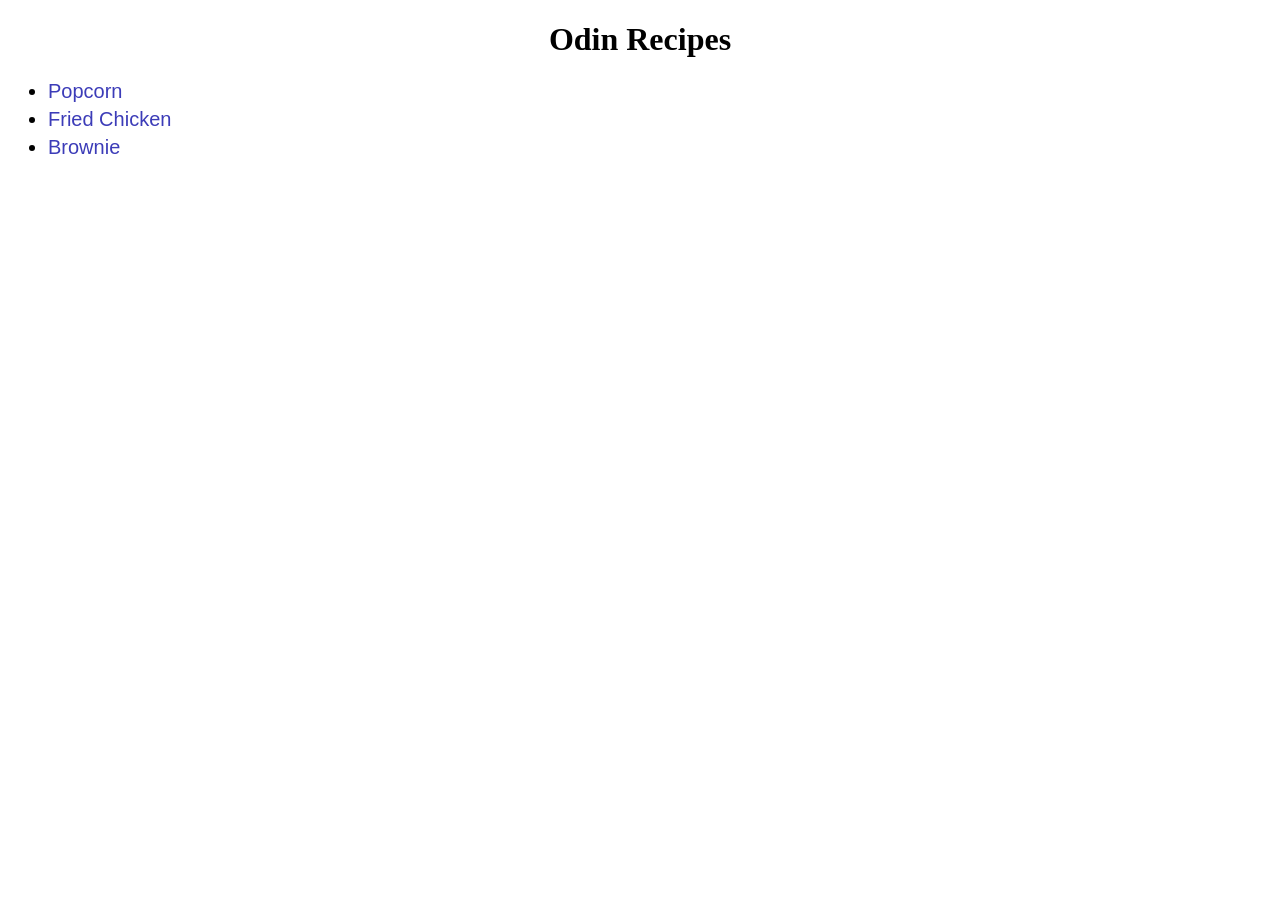
<file: index.html>
<!DOCTYPE html>
<html lang="en">
<head>
    <meta charset="UTF-8">
    <meta name="viewport" content="width=device-width, initial-scale=1.0">
    <link rel="stylesheet" href="style.css">
    <title>Odin Recipes</title>
</head>
<body>
    <h1>Odin Recipes</h1>
    <ul class="recipes">
        <li><a href="recipes/popcorn.html">Popcorn</a></li>
        <li><a href="recipes/fried_chicken.html">Fried Chicken</a></li>
        <li><a href="recipes/brownie.html">Brownie</a></li>
    </ul>
</body>
</html>
</file>
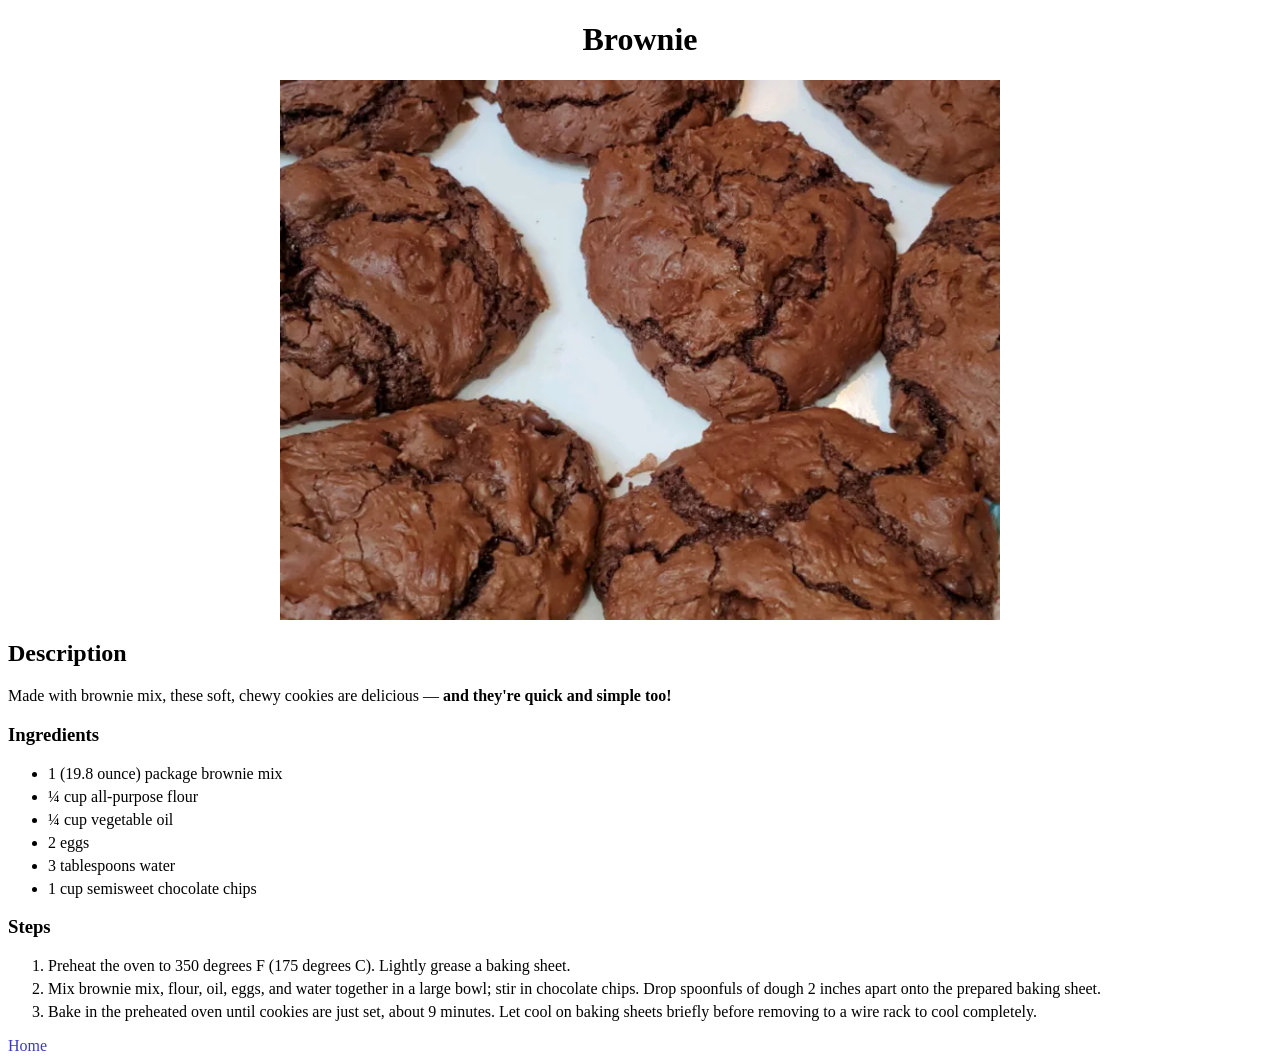
<file: recipes/brownie.html>
<!DOCTYPE html>
<html lang="en">
<head>
    <meta charset="UTF-8">
    <meta name="viewport" content="width=device-width, initial-scale=1.0">
    <link rel="stylesheet" href="../style.css">
    <title>Brownie</title>
</head>
<body>
    <h1>Brownie</h1>
    <img src="../img/brownie.webp" alt="The most tasty brownies ever!">
    
    <h2>Description</h2>
    <p>Made with brownie mix, these soft, chewy cookies are delicious — <strong>and they're quick and simple too!</strong></p>

    <h3>Ingredients</h3>
    <ul>
        <li>1 (19.8 ounce) package brownie mix</li>
        <li>¼ cup all-purpose flour</li>
        <li>¼ cup vegetable oil</li>
        <li>2 eggs</li>
        <li>3 tablespoons water</li>
        <li>1 cup semisweet chocolate chips</li>
    </ul>

    <h3>Steps</h3>
    <ol>
        <li>Preheat the oven to 350 degrees F (175 degrees C). Lightly grease a baking sheet.</li>
        <li>Mix brownie mix, flour, oil, eggs, and water together in a large bowl; stir in chocolate chips. Drop spoonfuls of dough 2 inches apart onto the prepared baking sheet.</li>
        <li>Bake in the preheated oven until cookies are just set, about 9 minutes. Let cool on baking sheets briefly before removing to a wire rack to cool completely.</li>
    </ol>
    <a href="../index.html">Home</a>
</body>
</html>
</file>
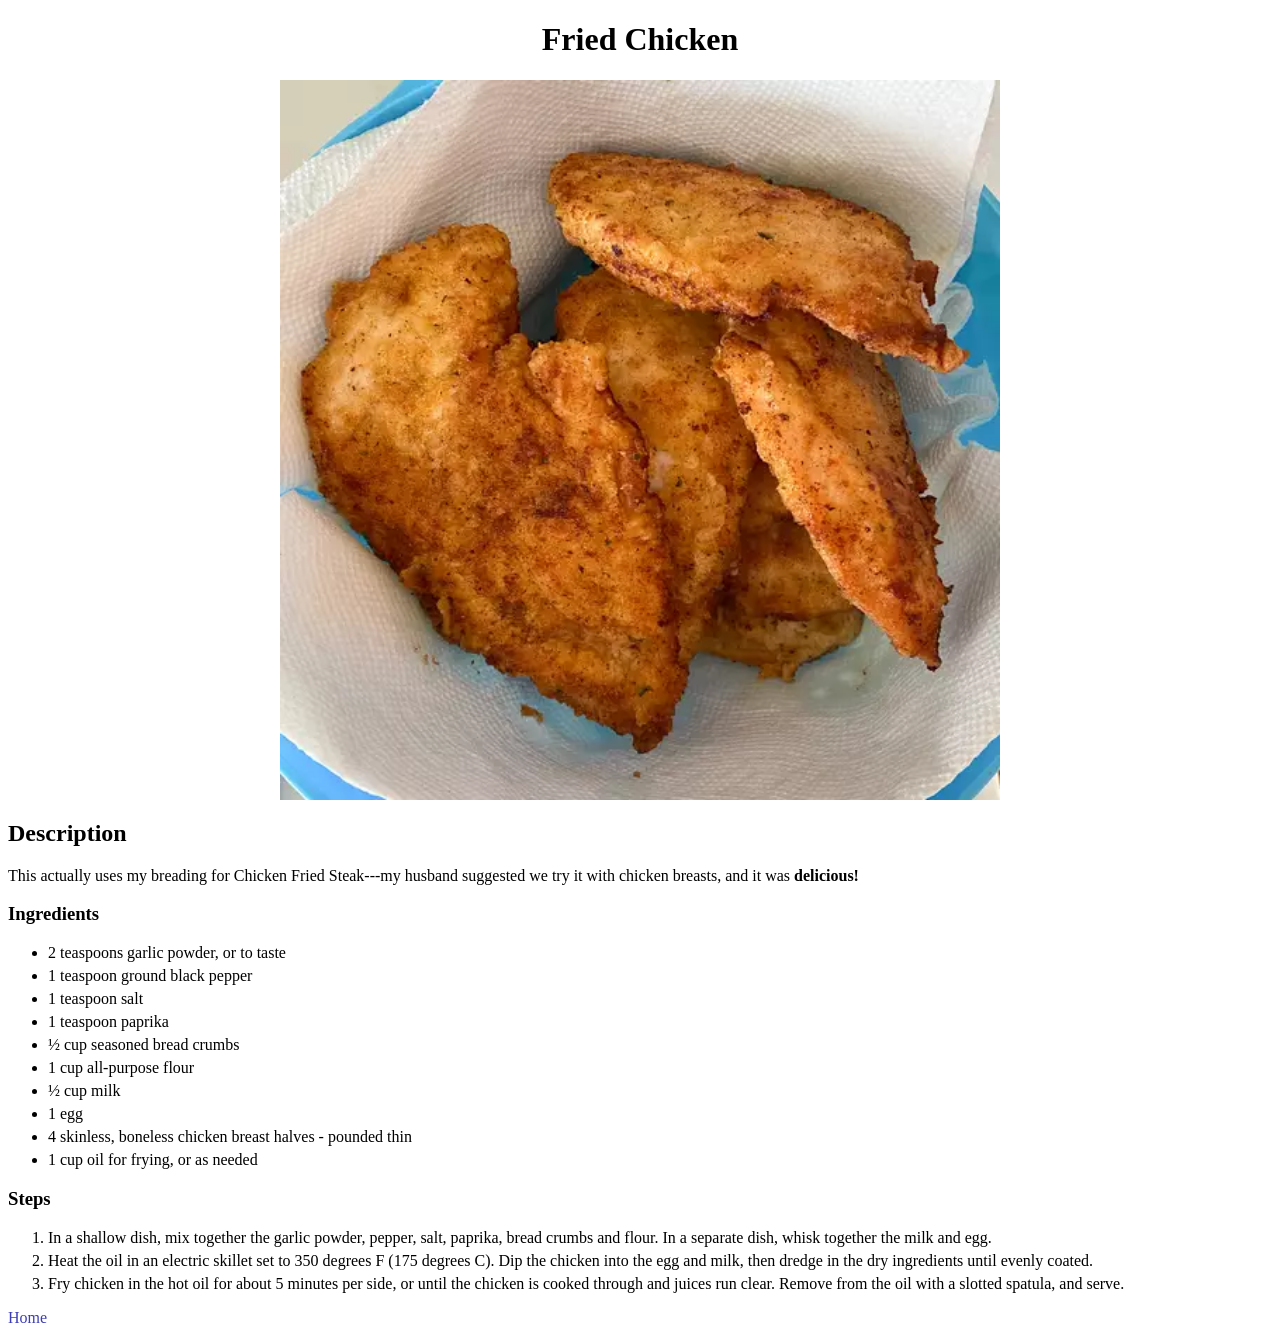
<file: recipes/fried_chicken.html>
<!DOCTYPE html>
<html lang="en">
<head>
    <meta charset="UTF-8">
    <meta name="viewport" content="width=device-width, initial-scale=1.0">
    <link rel="stylesheet" href="../style.css">
    <title>Fried Chicken</title>
</head>
<body>
    <h1>Fried Chicken</h1>
    <img src="../img/fried_chicken.jpeg" alt="Super Tasty Fried Chicken">
    
    <h2>Description</h2>
    <p>This actually uses my breading for Chicken Fried Steak---my husband suggested we try it with chicken breasts, and it was <strong>delicious!</strong></p>

    <h3>Ingredients</h3>
    <ul>
        <li>2 teaspoons garlic powder, or to taste</li>
        <li>1 teaspoon ground black pepper</li>
        <li>1 teaspoon salt</li>
        <li>1 teaspoon paprika</li>
        <li>½ cup seasoned bread crumbs</li>
        <li>1 cup all-purpose flour</li>
        <li>½ cup milk</li>
        <li>1 egg</li>
        <li>4 skinless, boneless chicken breast halves - pounded thin</li>
        <li>1 cup oil for frying, or as needed</li>

    </ul>

    <h3>Steps</h3>
    <ol>
        <li>In a shallow dish, mix together the garlic powder, pepper, salt, paprika, bread crumbs and flour. In a separate dish, whisk together the milk and egg.</li>
        <li>Heat the oil in an electric skillet set to 350 degrees F (175 degrees C). Dip the chicken into the egg and milk, then dredge in the dry ingredients until evenly coated.</li>
        <li>Fry chicken in the hot oil for about 5 minutes per side, or until the chicken is cooked through and juices run clear. Remove from the oil with a slotted spatula, and serve.</li>
    </ol>
    <a href="../index.html">Home</a>
</body>
</html>
</file>
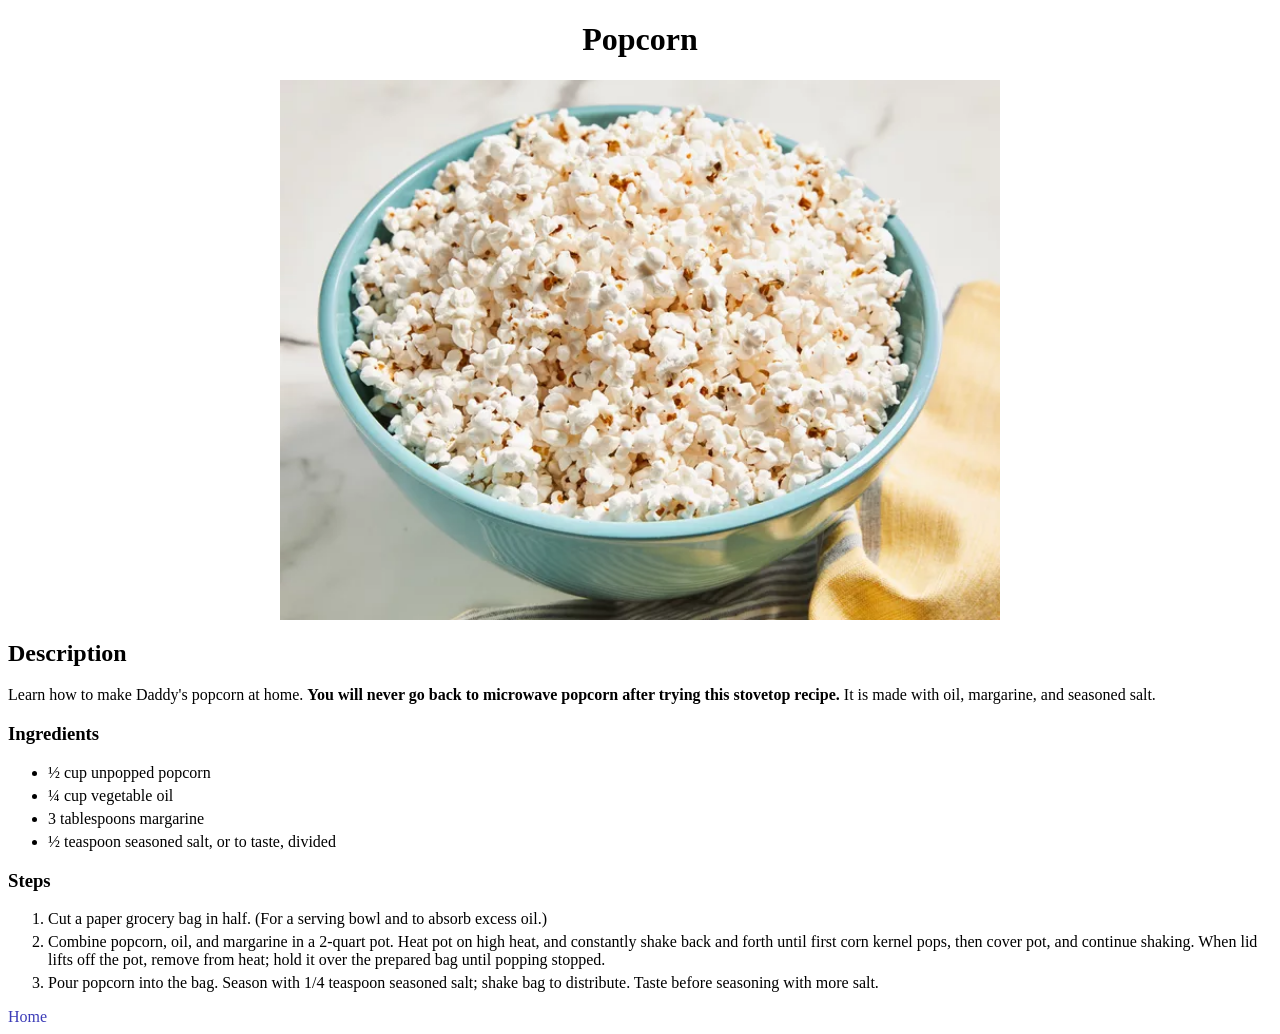
<file: recipes/popcorn.html>
<!DOCTYPE html>
<html lang="en">
<head>
    <meta charset="UTF-8">
    <meta name="viewport" content="width=device-width, initial-scale=1.0">
    <link rel="stylesheet" href="../style.css">
    <title>Popcorn</title>
</head>
<body>
    <h1>Popcorn</h1>
    <img src="../img/popcorn_img.jpeg" alt="a beautiful and tasty bowl of popcorn">
    
    <h2>Description</h2>
    <p>Learn how to make Daddy's popcorn at home. <strong>You will never go back to microwave popcorn after trying this stovetop recipe.</strong> It is made with oil, margarine, and seasoned salt.</p>

    <h3>Ingredients</h3>
    <ul>
        <li>½ cup unpopped popcorn</li>
        <li>¼ cup vegetable oil</li>
        <li>3 tablespoons margarine</li>
        <li>½ teaspoon seasoned salt, or to taste, divided</li>
    </ul>

    <h3>Steps</h3>
    <ol>
        <li>Cut a paper grocery bag in half. (For a serving bowl and to absorb excess oil.)</li>
        <li>Combine popcorn, oil, and margarine in a 2-quart pot. Heat pot on high heat, and constantly shake back and forth until first corn kernel pops, then cover pot, and continue shaking. When lid lifts off the pot, remove from heat; hold it over the prepared bag until popping stopped.</li>
        <li>Pour popcorn into the bag. Season with 1/4 teaspoon seasoned salt; shake bag to distribute. Taste before seasoning with more salt.</li>
    </ol>
    <a href="../index.html">Home</a>
</body>
</html>
</file>
<file: style.css>
a {
   color: rgb(60, 60, 184);
   text-decoration: none;
}
.recipes {
    font-family: Verdana, Geneva, Tahoma, sans-serif, Geneva, Tahoma, sans-serif;
    font-size: 20px;
}

li {
    margin-bottom: 5px;
}

h1 {
    text-align: center;
}

img {
    margin: auto;
    display: block;
    width: 720px;
    height: auto;
}
</file>
